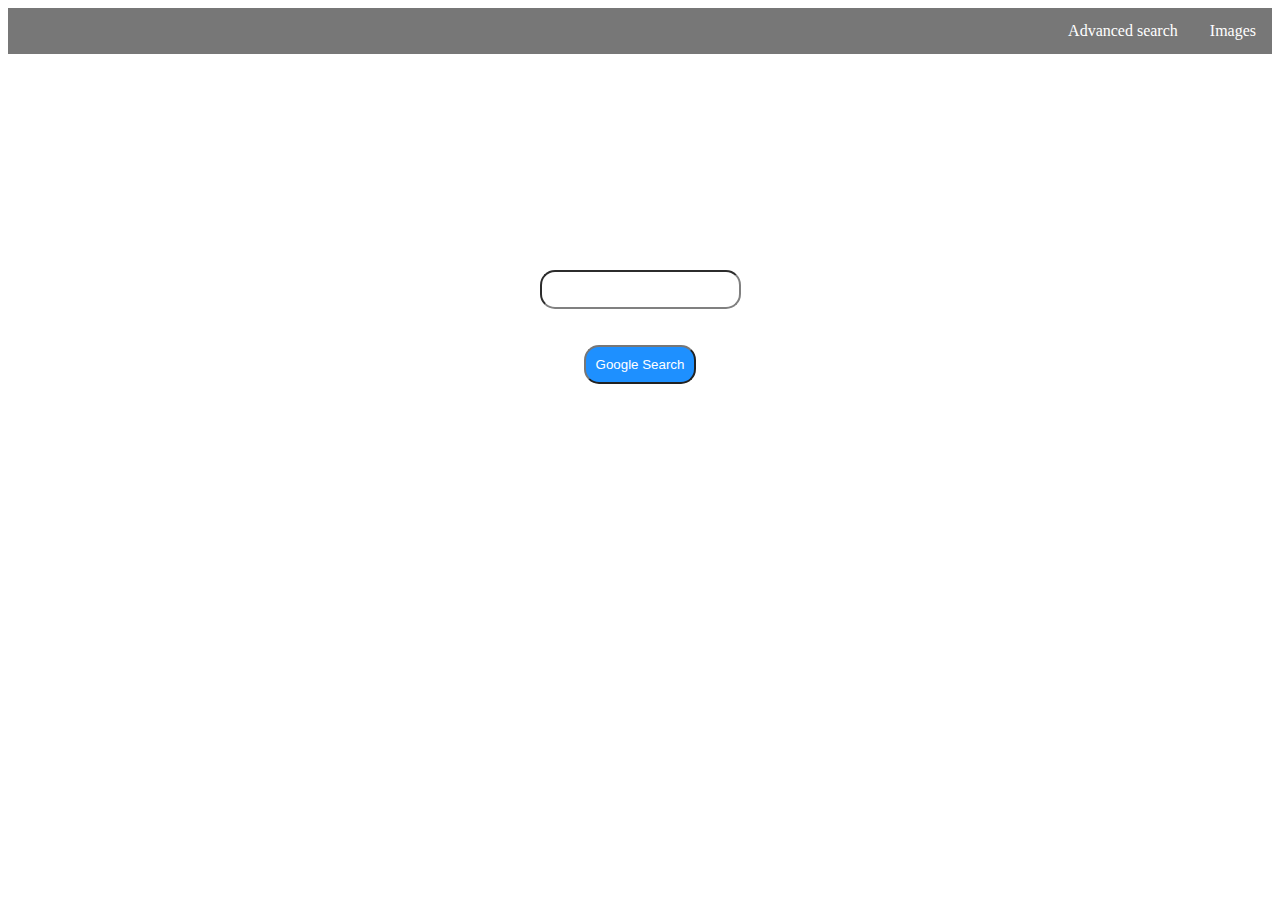
<file: index.html>
<!DOCTYPE html>
<html lang="en">
    <head>
        <title>Search</title>
        <link href="style.css" rel="stylesheet">
        <ul>
          <li><a href="images.html">Images</a></li>
          <li><a href="advanced.html">Advanced search</a></li>
        </ul>
    </head>
    <body>
        <div class="container">
            <form action="https://google.com/search" id="form1">
                <input type="text" id="text" name="q">
            </form>
        </div>
        <div class="container-small">
            <input type="submit" id="submit" value="Google Search" form="form1">
        </div>
    </body>
</html>
</file>
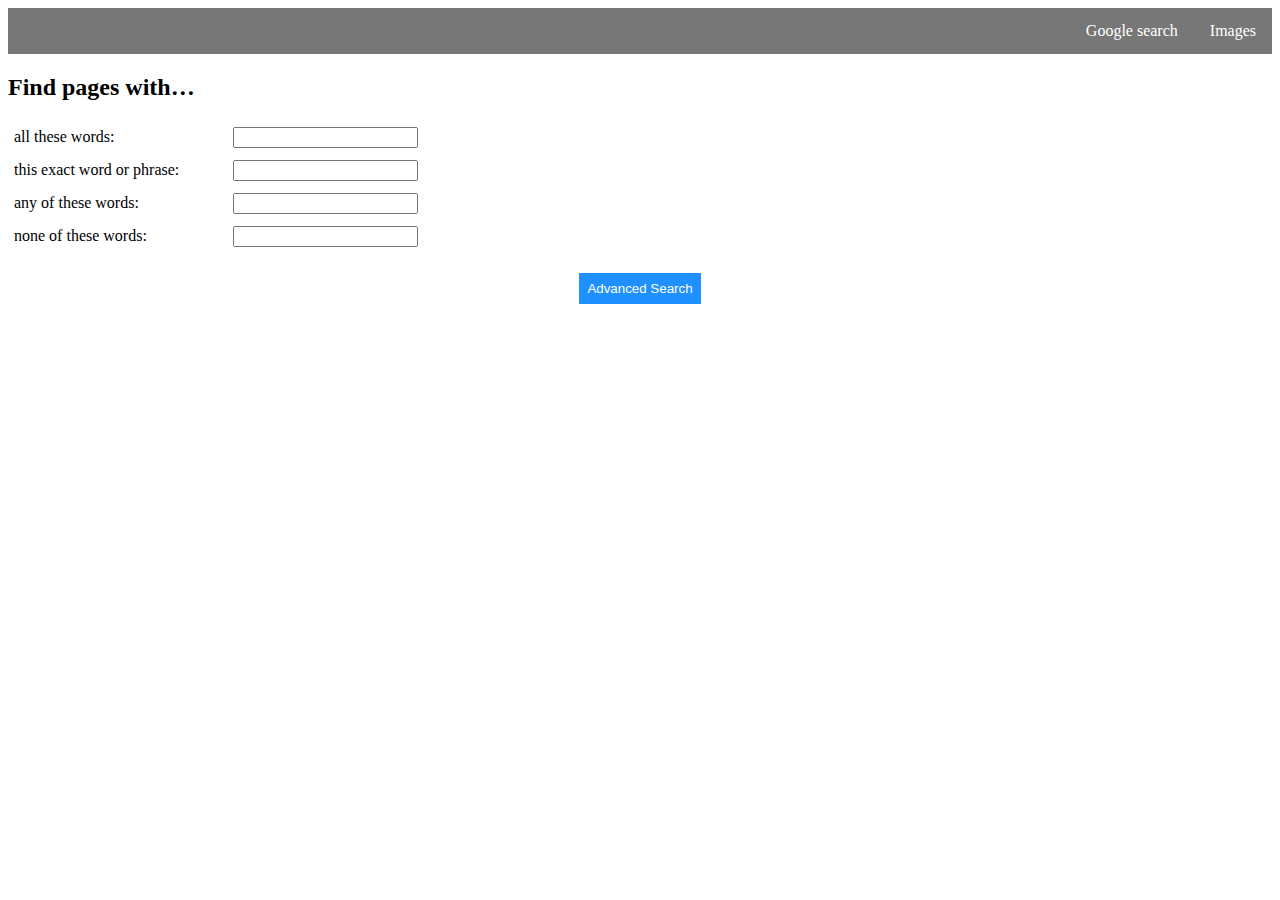
<file: advanced.html>
<!DOCTYPE html>
<html lang="en">
    <head>
        <title>Search</title>
        <link href="style.css" rel="stylesheet">
        <ul>
            <li><a href="images.html">Images</a></li>
            <li><a href="index.html">Google search</a></li>
        </ul>
    </head>
    <body>
        <div class="container-advanced">
            <label for="form-advanced"><h2>Find pages with… </h2>
            <form action="https://www.google.com/search?as_q=&as_epq=&as_oq=&as_eq=&as_nlo=&as_nhi=&lr=&cr=&as_qdr=all&as_sitesearch=&as_occt=any&safe=images&as_filetype=&tbs=" id="form-advanced">
                <div class="input-holder">
                <span><label for="all_w">all these words: </label></span>              
                    <input type="text" style="margin-left: 115px;" id="all_w" name="as_q">
                    
                </div>
                <div class="input-holder">
                    <label for="exact_w">this exact word or phrase:</label>
                    <input type="text" style="margin-left: 50px;" id="exact_w" name="as_epq">
                    
                </div>
                <div class="input-holder">
                    <label for="any_w">any of these words:</label>
                    <input type="text" style="margin-left: 90px;" id="any_w" name="as_oq">
                    
                </div>
                <div class="input-holder">
                <label for="none_w">none of these words:</label>
                    <input type="text" style="margin-left: 82px;" id="none_w" name="as_eq">

                    
                </div>
            </form>

        </div>
        <div class="container-small">
            <input type="submit" id="submit-advanced" value="Advanced Search" form="form-advanced">
        </div>
    </body>
</html>
</file>
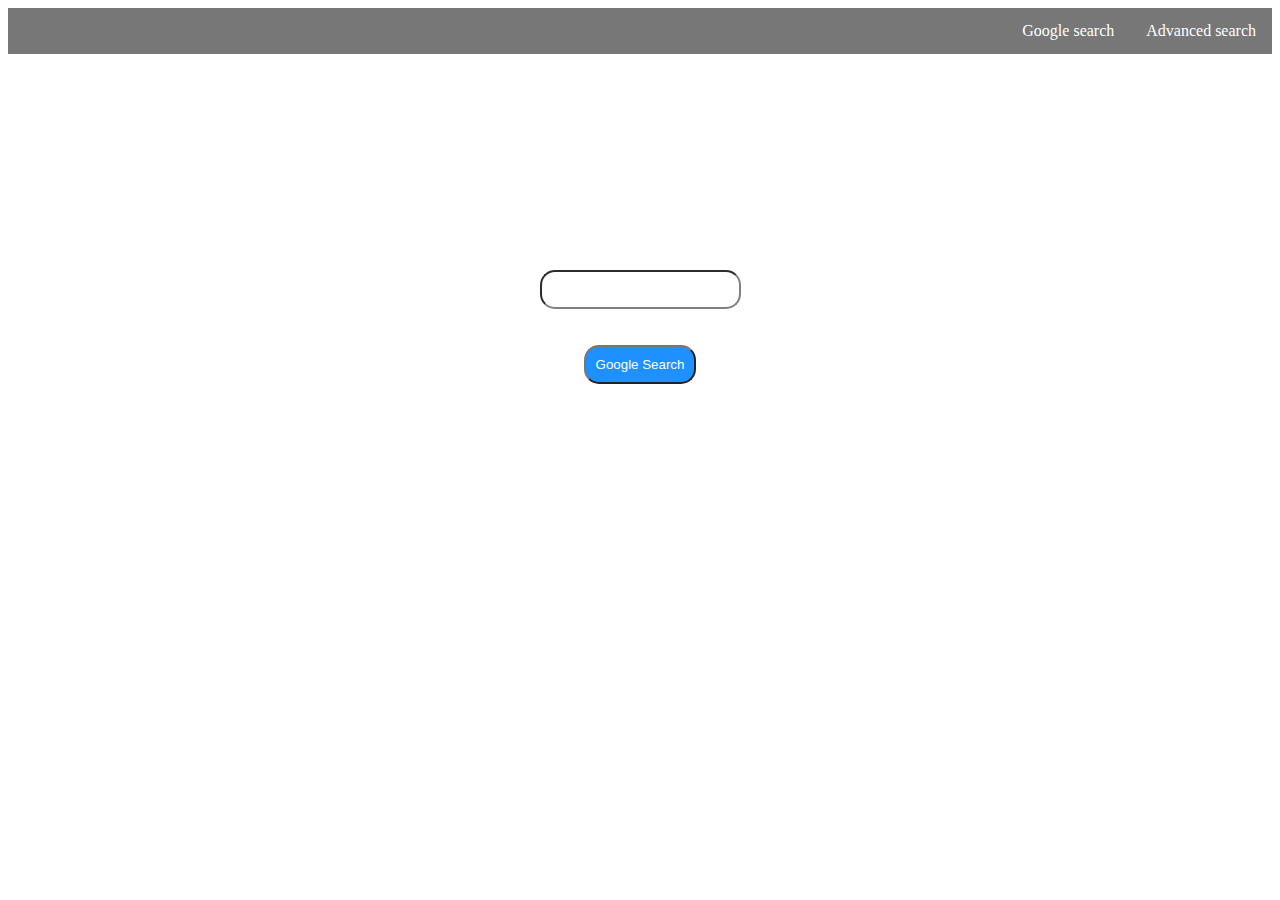
<file: images.html>
<!DOCTYPE html>
<html lang="en">
    <head>
        <title>Search</title>
        <link href="style.css" rel="stylesheet">
        <ul>
            <li><a href="advanced.html">Advanced search</a></li>
            <li><a href="index.html">Google search</a></li>
        </ul>
    </head>
    <body>
        <div class="container">
            <form action="https://www.google.com.ua/imghp?hl=uk&ogbl" id="form1">
                <input type="text" id="text" name="q">
            </form>
        </div>
        <div class="container-small">
            <input type="submit" id="submit" value="Google Search" form="form1">
        </div>
    </body>
</html>
</file>
<file: style.css>
.container
{
    display: block;
    margin-top: 200px;
    border-radius: 15px;
    padding: 10px;
    justify-content: center;
}
#text
{
    border-radius: 15px;
    padding: 10px;
    
    border-color: grey;
}
#form1
{
    
    display: flex;
    justify-content: center;
    padding:.375rem .75rem;
}
.container-small
{
    margin-top: 20px;
    display: flex;
    justify-content: center;
    align-items: center;

    
}
#submit
{
    padding: 10px;
    border-radius: 15px;
    
    border-color: #777;
    background-color:dodgerblue;
    color: white;
}
ul {
  list-style-type: none;
  margin: 0;
  padding: 0;
  overflow: hidden;
  background-color: #777;
}

li {
  float: right;
}

li a {
  display: block;
  color: white;
  text-align: center;
  padding: 14px 16px;
  text-decoration: none;
}

li a:hover:not(.active) {
  background-color: #444;
}

.active {
  background-color: #04AA6D;
}



div.container-advanced {
   width: 100%;
   
   margin: 20px auto 0px auto;
   
}
.container-advanced .input-holder {
   display:block;
   
   
   padding:6px;
}
#submit-advanced
{
  background-color: dodgerblue;
  color: white;
  padding: 8px;
  border: 1px;
}
</file>
